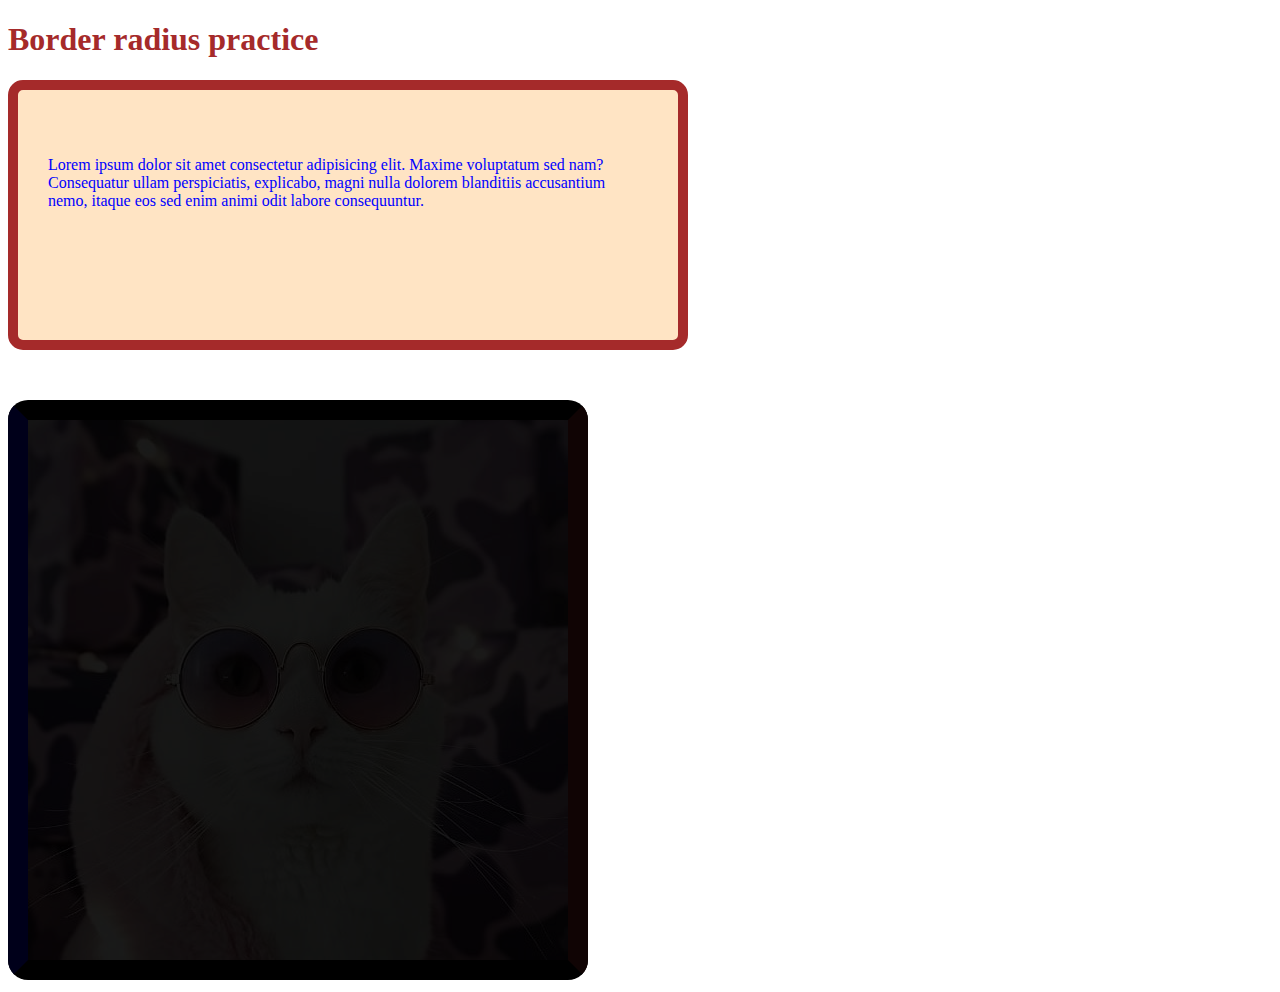
<file: CSS Border, Border Radius, Width, Height/index.html>
<!DOCTYPE html>
<html lang="en">
  <head>
    <meta charset="UTF-8" />
    <meta http-equiv="X-UA-Compatible" content="IE=edge" />
    <meta name="viewport" content="width=device-width, initial-scale=1.0" />
    <title>Border and radius</title>
    <!-- Internal CSS -->
    <style>
      h1 {
        color: brown;
      }
      .box-1 {
        background-color: bisque;
        width: 600px;
        height: 200px;
        padding-top: 50px;
        padding-right: 30px;
        padding-left: 30px;
        border: 10px solid brown;
        border-radius: 15px;
      }

      box-2,
      img {
        margin-top: 50px;
        border: 20px solid black;
        border-right-color: brown;
        border-left-color: blue;
        border-radius: 20px;
        filter: brightness(0.1);
      }
    </style>
  </head>
  <body>
    <h1>Border radius practice</h1>
    <div class="box-1">
      <!-- InLine CSS -->
      <p style="color: blue">
        Lorem ipsum dolor sit amet consectetur adipisicing elit. Maxime
        voluptatum sed nam? Consequatur ullam perspiciatis, explicabo, magni
        nulla dolorem blanditiis accusantium nemo, itaque eos sed enim animi
        odit labore consequuntur.
      </p>
    </div>

    <div class="box-2">
      <img src="images/cat.jpg" alt="cat-pic" />
    </div>
  </body>
</html>
</file>
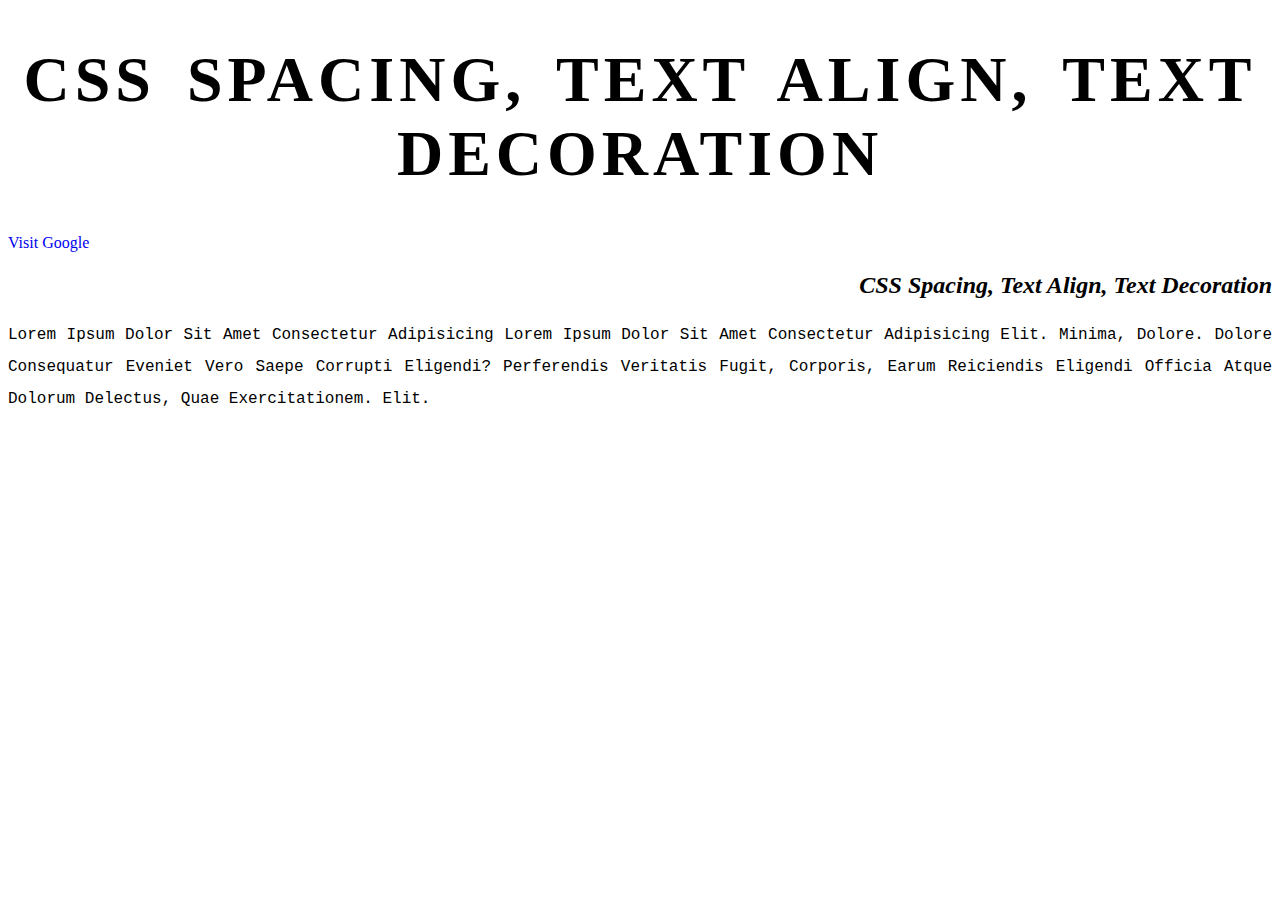
<file: CSS Spacing, Text Align, Text Decoration,Font/index.html>
<!DOCTYPE html>
<html lang="en">
  <head>
    <meta charset="UTF-8" />
    <meta http-equiv="X-UA-Compatible" content="IE=edge" />
    <meta name="viewport" content="width=device-width, initial-scale=1.0" />
    <title>CSS Spacing, Text Align, Text Decoration</title>

    <style>
      h1 {
        font-size: 4em;
        font-weight: 900;
        letter-spacing: 5px;
        word-spacing: 10px;
        text-align: center;
        text-transform: uppercase;
      }

      a {
        text-decoration: none;
      }

      h2 {
        text-align: right;
        font-style: italic;
        
      }

      .change {
       text-transform: capitalize;
        text-align: justify;
        line-height:2;
        font-family: 'Courier New', Courier, monospace;
        /*font: italic lighter ;*/
      }

    </style>
  </head>
  <body>
    <h1>CSS Spacing, Text Align, Text Decoration</h1>
    <a href="https://www.google.com/">Visit Google</a>
    <h2>CSS Spacing, Text Align, Text Decoration</h2>

    <p class="change">
      Lorem ipsum dolor sit amet consectetur adipisicing Lorem ipsum dolor sit
      amet consectetur adipisicing elit. Minima, dolore. Dolore consequatur
      eveniet vero saepe corrupti eligendi? Perferendis veritatis fugit,
      corporis, earum reiciendis eligendi officia atque dolorum delectus, quae
      exercitationem. elit.
    </p>
  </body>
</html>
</file>
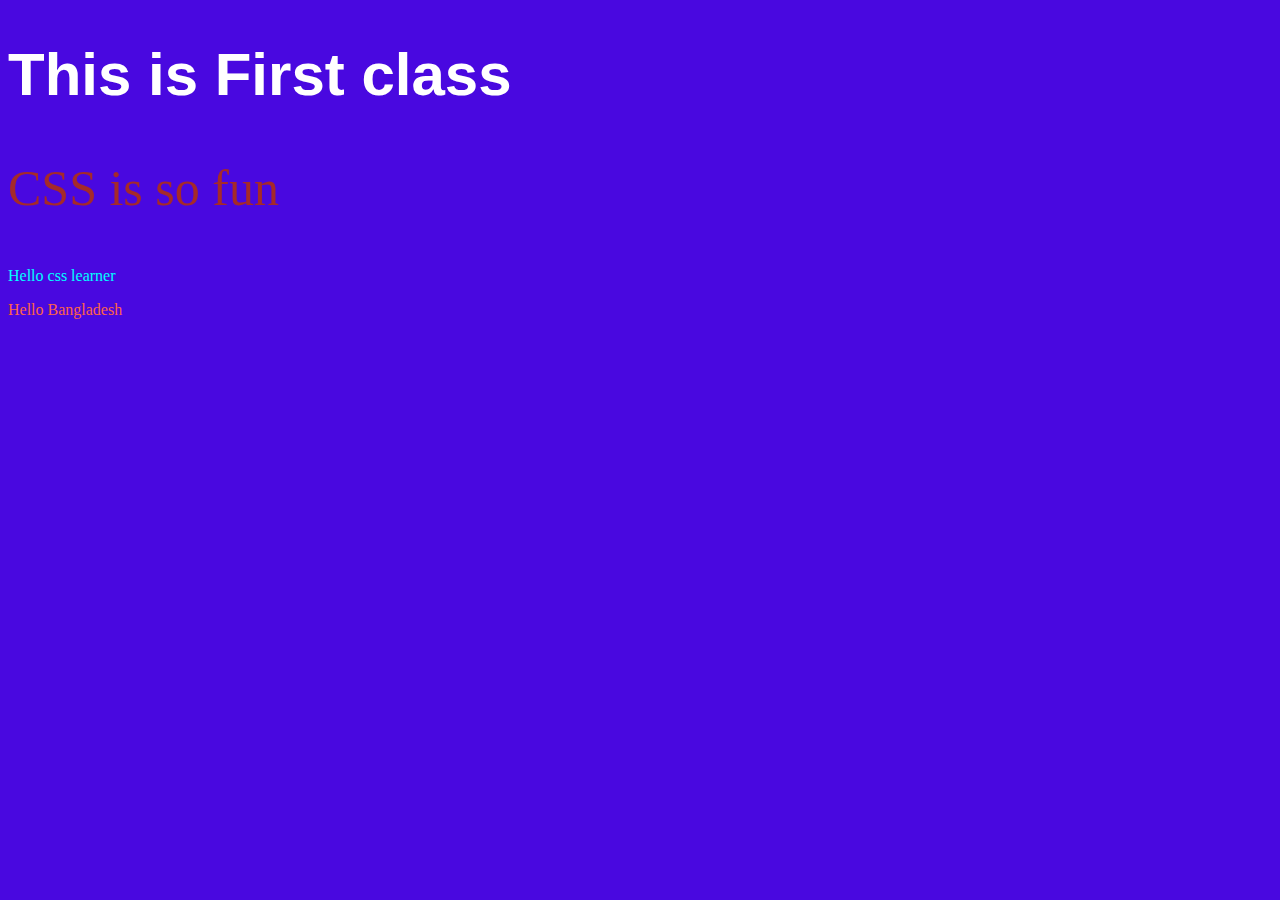
<file: CSS-Color,ID,Class/index.html>
<!DOCTYPE html>
<html lang="en">

<head>
    <meta charset="UTF-8">
    <meta http-equiv="X-UA-Compatible" content="IE=edge">
    <meta name="viewport" content="width=device-width, initial-scale=1.0">
    <title>First CSS</title>


    <style>
        body {
            background: rgb(73, 8, 224);
        }

        #first {
            color: aqua;
        }

        .heading {
            color: white;
            font-size:60px;
            font-family: Verdana, Geneva, Tahoma, sans-serif;
    
        }

        p {

            color: rgb(219, 15, 15);
        }
    </style>


</head>

<body>

    <h1 class="heading">This is First class </h1>

    <p style="color: brown; font-size: 50px;">CSS is so fun</p>

    <p id="first">Hello css learner</p>

    <p style="color:tomato;">Hello Bangladesh</p>

</body>

</html>
</file>
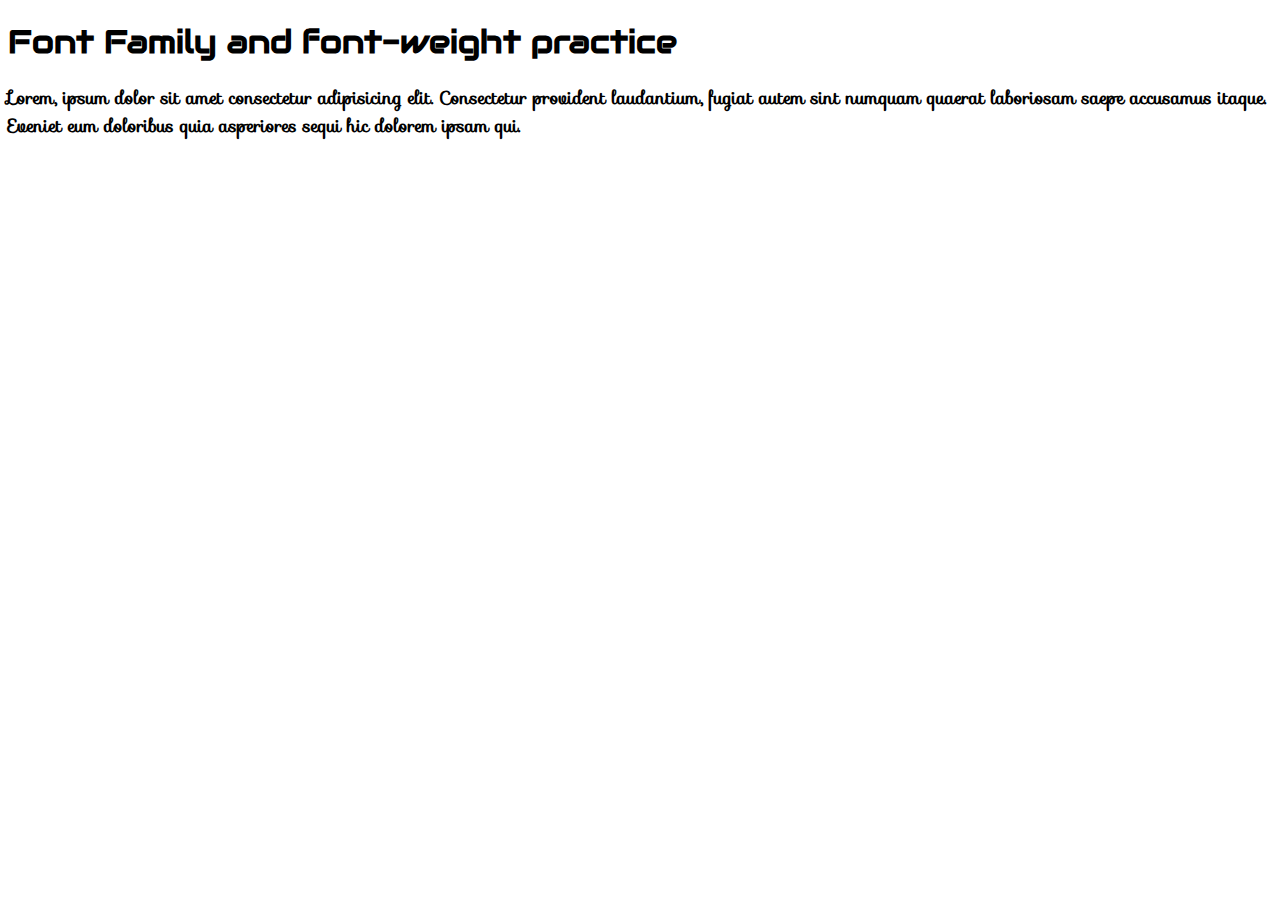
<file: fontFamily_Weight/index.html>
<!DOCTYPE html>
<html lang="en">

<head>
    <meta charset="UTF-8">
    <meta http-equiv="X-UA-Compatible" content="IE=edge">
    <meta name="viewport" content="width=device-width, initial-scale=1.0">
<!-- Heading font -->
    <link rel="stylesheet" href="https://fonts.googleapis.com/css?family=Audiowide">
<!-- Body font -->
    <link rel="stylesheet" href="https://fonts.googleapis.com/css?family=Sofia">

    <title>Font family</title>

    <style>
        h1 {
            /* At first font family name copy and past here=>if google font API used */

            font-family: 'Audiowide', Courier, monospace;
        }
        p.first{
            font-family:Sofia, Arial, Helvetica, sans-serif;
            font-size: large;
            font-weight: 700;

        }
    </style>
</head>

<body>
    <h1>Font Family and font-weight practice</h1>
    <p class="first">Lorem, ipsum dolor sit amet consectetur adipisicing elit. Consectetur provident laudantium, fugiat autem sint
        numquam quaerat laboriosam saepe accusamus itaque. Eveniet eum doloribus quia asperiores sequi hic dolorem ipsam
        qui.</p>
</body>

</html>
</file>
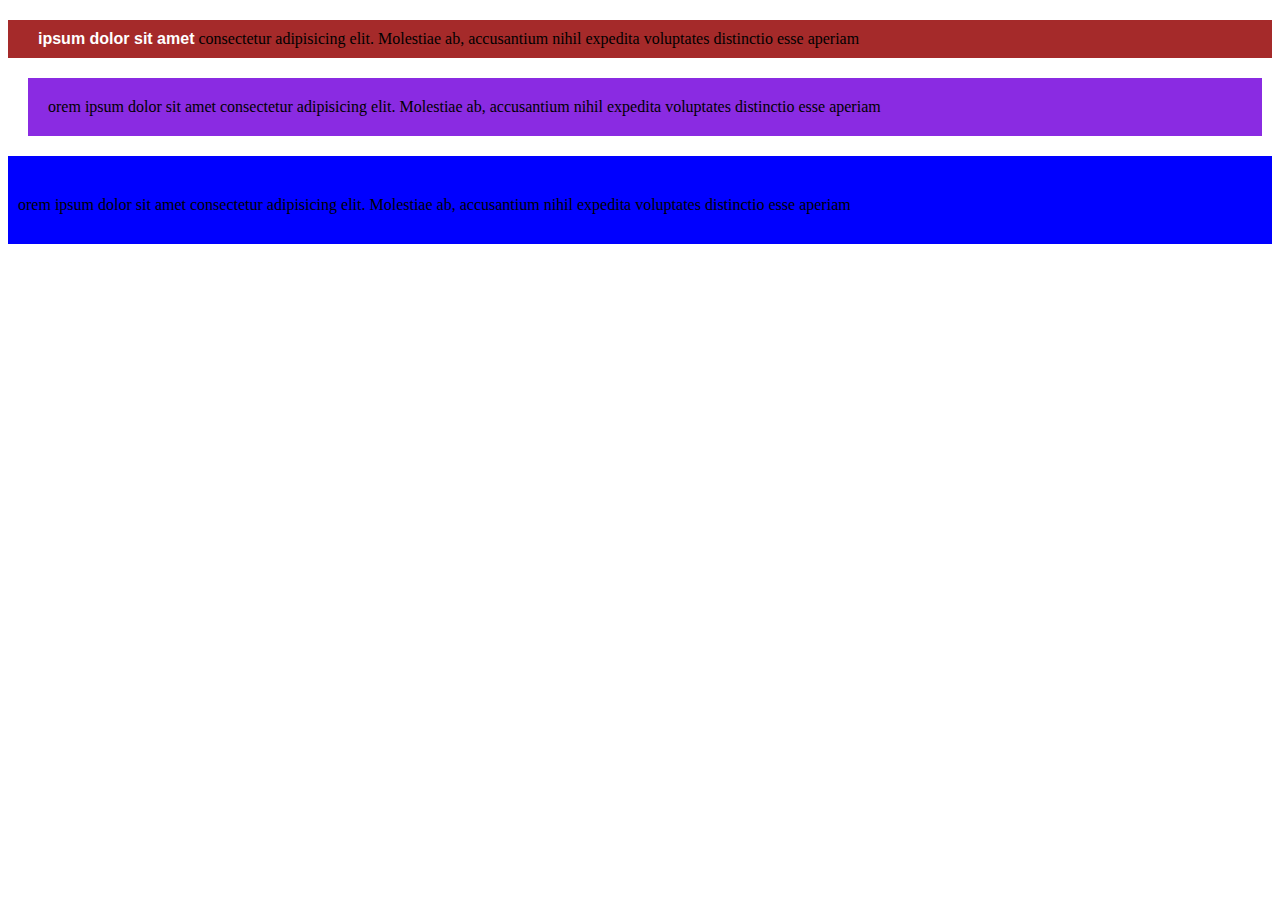
<file: Margin_Padding/index.html>
<!DOCTYPE html>
<html lang="en">

<head>
    <meta charset="UTF-8">
    <meta http-equiv="X-UA-Compatible" content="IE=edge">
    <meta name="viewport" content="width=device-width, initial-scale=1.0">
    <title>Margin - Padding</title>
    <style>
        .box1 {
            background-color: brown;
            margin-top: 20px;
            margin-bottom: 20px;
            padding: 10px 30px;

        }

        .box2 {
            background-color: blueviolet;
            margin: 20px 10px 20px 20px;
            padding: 20px;


        }

        .box3 {

            background-color: blue;
            margin-bottom: 20px;
            padding: 40px 20px 30px 10px;
        
        }

        span{
            color: white;
            font-weight: 700; 
            font-family: 'Gill Sans', 'Gill Sans MT', Calibri, 'Trebuchet MS', sans-serif;
           

        }
    </style>

</head>

<body>
    <div class="box1"> <span>ipsum dolor sit amet</span>  consectetur adipisicing elit. Molestiae ab, accusantium nihil expedita
        voluptates distinctio esse aperiam </div>

    <div class="box2">orem ipsum dolor sit amet consectetur adipisicing elit. Molestiae ab, accusantium nihil expedita
        voluptates distinctio esse aperiam</div>

    <div class="box3">orem ipsum dolor sit amet consectetur adipisicing elit. Molestiae ab, accusantium nihil expedita
        voluptates distinctio esse aperiam</div>

</body>

</html>
</file>
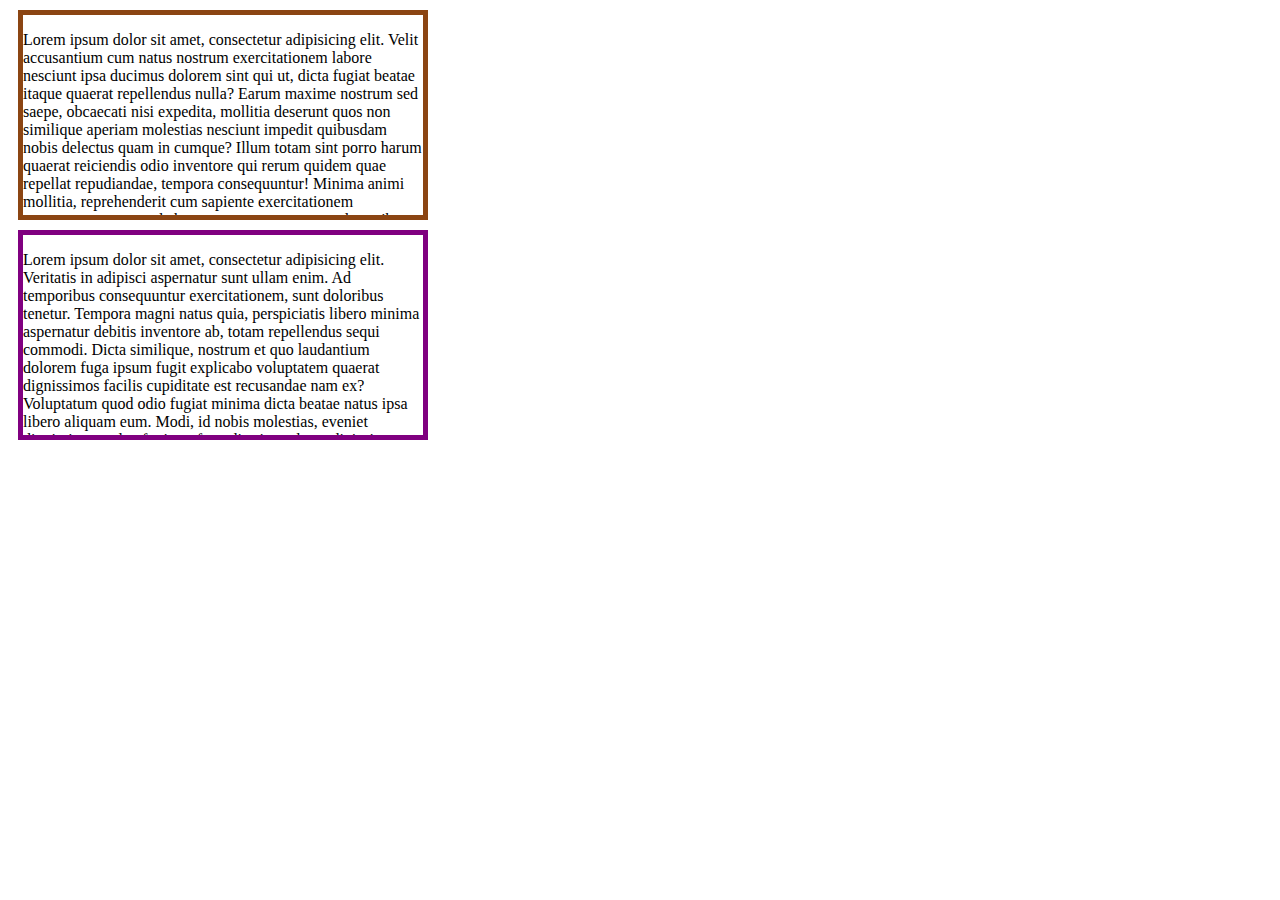
<file: overflow/index.html>
<!DOCTYPE html>
<html lang="en">
<head>
    <meta charset="UTF-8">
    <meta name="viewport" content="width=device-width, initial-scale=1.0">
    <link rel="stylesheet" href="style.css">
    <title>Document</title>
    
</head>
<body>
   <div class="box1"><p>Lorem ipsum dolor sit amet, consectetur adipisicing elit. Velit accusantium cum natus nostrum exercitationem labore nesciunt ipsa ducimus dolorem sint qui ut, dicta fugiat beatae itaque quaerat repellendus nulla? Earum maxime nostrum sed saepe, obcaecati nisi expedita, mollitia deserunt quos non similique aperiam molestias nesciunt impedit quibusdam nobis delectus quam in cumque? Illum totam sint porro harum quaerat reiciendis odio inventore qui rerum quidem quae repellat repudiandae, tempora consequuntur! Minima animi mollitia, reprehenderit cum sapiente exercitationem consectetur assumenda harum numquam natus, voluptatibus dolorum saepe totam debitis voluptate id nam explicabo ad odit fugit. Dolor facere minima fugiat explicabo voluptate inventore.</p></div> 

   <div class="box2"><p>Lorem ipsum dolor sit amet, consectetur adipisicing elit. Veritatis in adipisci aspernatur sunt ullam enim. Ad temporibus consequuntur exercitationem, sunt doloribus tenetur. Tempora magni natus quia, perspiciatis libero minima aspernatur debitis inventore ab, totam repellendus sequi commodi. Dicta similique, nostrum et quo laudantium dolorem fuga ipsum fugit explicabo voluptatem quaerat dignissimos facilis cupiditate est recusandae nam ex? Voluptatum quod odio fugiat minima dicta beatae natus ipsa libero aliquam eum. Modi, id nobis molestias, eveniet dignissimos culpa fugit perferendis eius soluta adipisci inventore voluptatum aliquam ab corrupti explicabo fuga autem ratione quasi libero voluptatibus? Veritatis neque nesciunt eos nihil molestiae quisquam.</p></div>
</body>
</html>
</file>
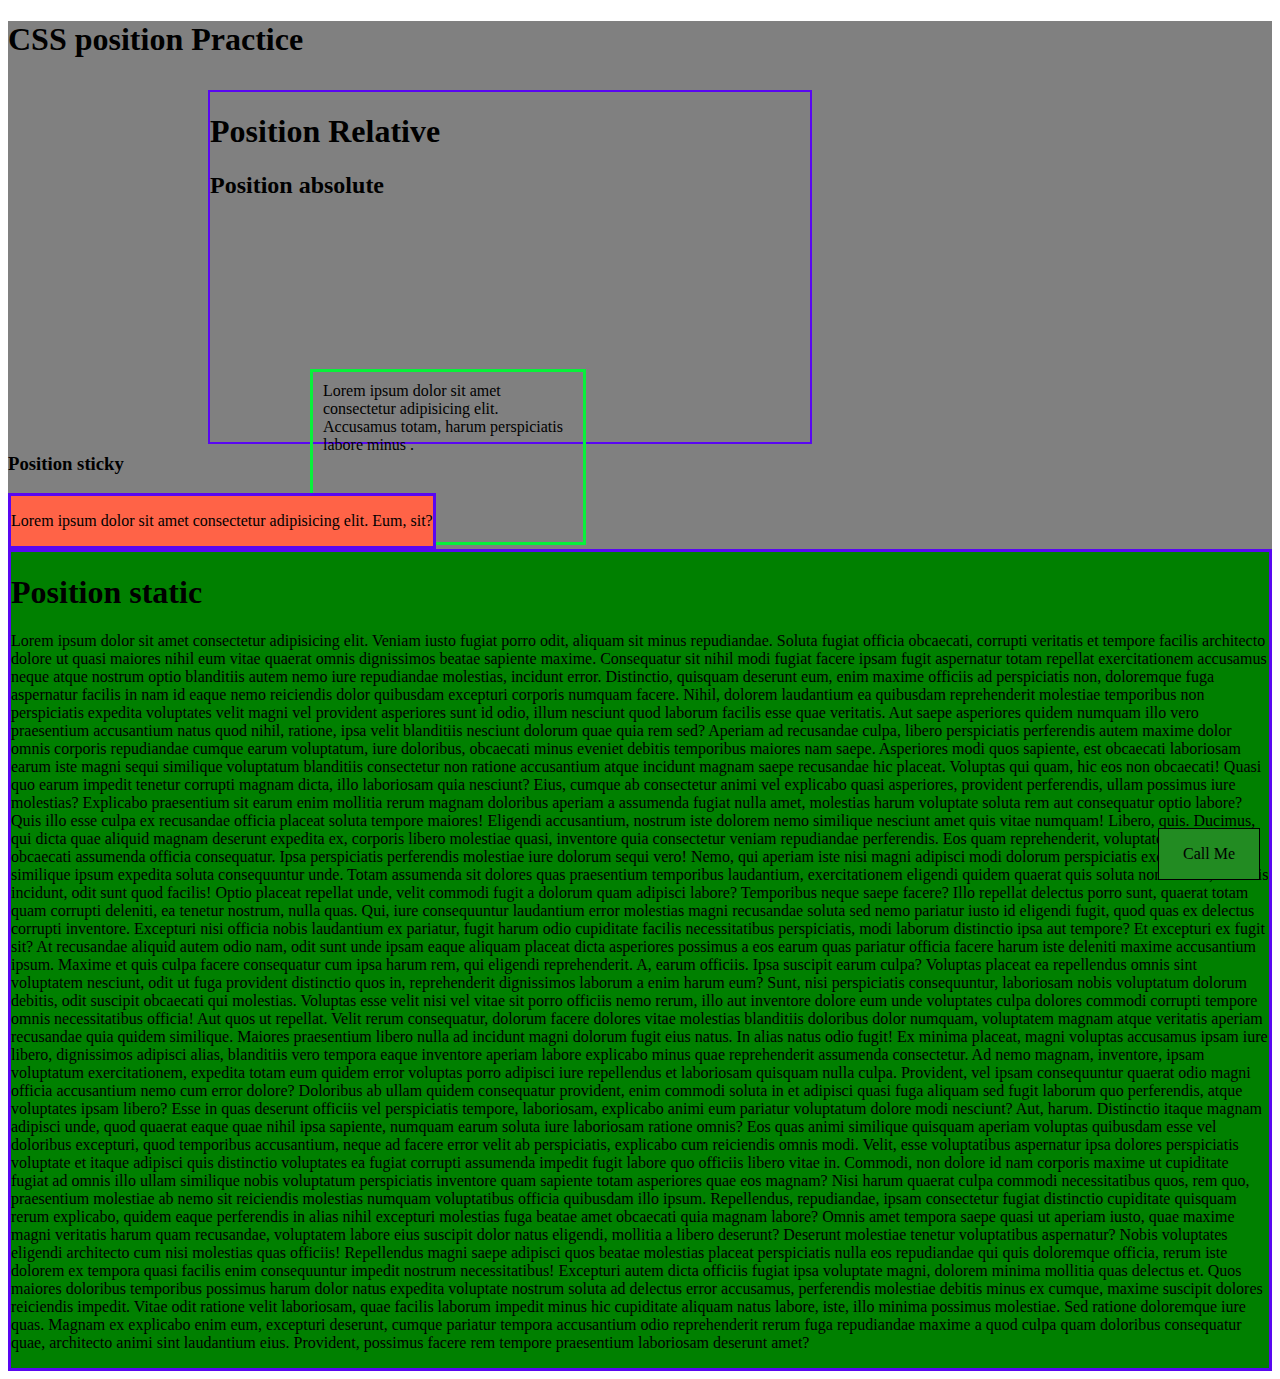
<file: Position/index.html>
<!DOCTYPE html>
<html lang="en">
  <head>
    <meta charset="UTF-8" />
    <meta http-equiv="X-UA-Compatible" content="IE=edge" />
    <meta name="viewport" content="width=device-width, initial-scale=1.0" />
    <title>Position</title>

    <style>
    
      .container {
        position: relative;
        background-color: grey;
      }
      .pixed {
        position: fixed;
        border: 1px solid black;
        bottom: 20px;
        right: 20px;
        width: 100px;
        height: 50px;
        text-align: center;
        background-color: forestgreen;
      }


      .relative {
        top: 10px;
        left: 200px;
        position: relative;
        border: 2px solid #5907f1;
        width: 600px;
        height: 350px;
      }

      .absolute > p {
        position: absolute;
        border: 3px solid #07f13a;
        padding: 10px;
        height: 150px;
        width: 250px;
        margin-top: 150px;
        margin-left: 100px;
      }

      .sticky {
        position: sticky;
        border: #5907f1 solid 3px;
        background: tomato;
        top: 0;
        bottom: 0;
        width: fit-content;
        height: auto;
      }

      .static {
        position: static;
        border: #5907f1 solid 3px;
        background: green;
      }
    </style>
  </head>

  <body>
    <div class="container">
      <h1>CSS position Practice</h1>
      <div class="pixed">
        <p>Call Me</p>
      </div>


      <div class="relative">
        <h1>Position Relative</h1>

        <div class="absolute">
          <h2>Position absolute</h2>
          <p>
            Lorem ipsum dolor sit amet consectetur adipisicing elit. Accusamus
            totam, harum perspiciatis labore minus .
          </p>
        </div>
      </div>
      <h3>Position sticky</h3>
      <div class="sticky">
        <p>
          Lorem ipsum dolor sit amet consectetur adipisicing elit. Eum, sit?
        </p>
      </div>
      <div class="static">
        <h1>Position static</h1>
        <p>
          Lorem ipsum dolor sit amet consectetur adipisicing elit. Veniam iusto
          fugiat porro odit, aliquam sit minus repudiandae. Soluta fugiat
          officia obcaecati, corrupti veritatis et tempore facilis architecto
          dolore ut quasi maiores nihil eum vitae quaerat omnis dignissimos
          beatae sapiente maxime. Consequatur sit nihil modi fugiat facere ipsam
          fugit aspernatur totam repellat exercitationem accusamus neque atque
          nostrum optio blanditiis autem nemo iure repudiandae molestias,
          incidunt error. Distinctio, quisquam deserunt eum, enim maxime
          officiis ad perspiciatis non, doloremque fuga aspernatur facilis in
          nam id eaque nemo reiciendis dolor quibusdam excepturi corporis
          numquam facere. Nihil, dolorem laudantium ea quibusdam reprehenderit
          molestiae temporibus non perspiciatis expedita voluptates velit magni
          vel provident asperiores sunt id odio, illum nesciunt quod laborum
          facilis esse quae veritatis. Aut saepe asperiores quidem numquam illo
          vero praesentium accusantium natus quod nihil, ratione, ipsa velit
          blanditiis nesciunt dolorum quae quia rem sed? Aperiam ad recusandae
          culpa, libero perspiciatis perferendis autem maxime dolor omnis
          corporis repudiandae cumque earum voluptatum, iure doloribus,
          obcaecati minus eveniet debitis temporibus maiores nam saepe.
          Asperiores modi quos sapiente, est obcaecati laboriosam earum iste
          magni sequi similique voluptatum blanditiis consectetur non ratione
          accusantium atque incidunt magnam saepe recusandae hic placeat.
          Voluptas qui quam, hic eos non obcaecati! Quasi quo earum impedit
          tenetur corrupti magnam dicta, illo laboriosam quia nesciunt? Eius,
          cumque ab consectetur animi vel explicabo quasi asperiores, provident
          perferendis, ullam possimus iure molestias? Explicabo praesentium sit
          earum enim mollitia rerum magnam doloribus aperiam a assumenda fugiat
          nulla amet, molestias harum voluptate soluta rem aut consequatur optio
          labore? Quis illo esse culpa ex recusandae officia placeat soluta
          tempore maiores! Eligendi accusantium, nostrum iste dolorem nemo
          similique nesciunt amet quis vitae numquam! Libero, quis. Ducimus, qui
          dicta quae aliquid magnam deserunt expedita ex, corporis libero
          molestiae quasi, inventore quia consectetur veniam repudiandae
          perferendis. Eos quam reprehenderit, voluptatem ipsam obcaecati
          assumenda officia consequatur. Ipsa perspiciatis perferendis molestiae
          iure dolorum sequi vero! Nemo, qui aperiam iste nisi magni adipisci
          modi dolorum perspiciatis exercitationem similique ipsum expedita
          soluta consequuntur unde. Totam assumenda sit dolores quas praesentium
          temporibus laudantium, exercitationem eligendi quidem quaerat quis
          soluta non debitis, veritatis incidunt, odit sunt quod facilis! Optio
          placeat repellat unde, velit commodi fugit a dolorum quam adipisci
          labore? Temporibus neque saepe facere? Illo repellat delectus porro
          sunt, quaerat totam quam corrupti deleniti, ea tenetur nostrum, nulla
          quas. Qui, iure consequuntur laudantium error molestias magni
          recusandae soluta sed nemo pariatur iusto id eligendi fugit, quod quas
          ex delectus corrupti inventore. Excepturi nisi officia nobis
          laudantium ex pariatur, fugit harum odio cupiditate facilis
          necessitatibus perspiciatis, modi laborum distinctio ipsa aut tempore?
          Et excepturi ex fugit sit? At recusandae aliquid autem odio nam, odit
          sunt unde ipsam eaque aliquam placeat dicta asperiores possimus a eos
          earum quas pariatur officia facere harum iste deleniti maxime
          accusantium ipsum. Maxime et quis culpa facere consequatur cum ipsa
          harum rem, qui eligendi reprehenderit. A, earum officiis. Ipsa
          suscipit earum culpa? Voluptas placeat ea repellendus omnis sint
          voluptatem nesciunt, odit ut fuga provident distinctio quos in,
          reprehenderit dignissimos laborum a enim harum eum? Sunt, nisi
          perspiciatis consequuntur, laboriosam nobis voluptatum dolorum
          debitis, odit suscipit obcaecati qui molestias. Voluptas esse velit
          nisi vel vitae sit porro officiis nemo rerum, illo aut inventore
          dolore eum unde voluptates culpa dolores commodi corrupti tempore
          omnis necessitatibus officia! Aut quos ut repellat. Velit rerum
          consequatur, dolorum facere dolores vitae molestias blanditiis
          doloribus dolor numquam, voluptatem magnam atque veritatis aperiam
          recusandae quia quidem similique. Maiores praesentium libero nulla ad
          incidunt magni dolorum fugit eius natus. In alias natus odio fugit! Ex
          minima placeat, magni voluptas accusamus ipsam iure libero,
          dignissimos adipisci alias, blanditiis vero tempora eaque inventore
          aperiam labore explicabo minus quae reprehenderit assumenda
          consectetur. Ad nemo magnam, inventore, ipsam voluptatum
          exercitationem, expedita totam eum quidem error voluptas porro
          adipisci iure repellendus et laboriosam quisquam nulla culpa.
          Provident, vel ipsam consequuntur quaerat odio magni officia
          accusantium nemo cum error dolore? Doloribus ab ullam quidem
          consequatur provident, enim commodi soluta in et adipisci quasi fuga
          aliquam sed fugit laborum quo perferendis, atque voluptates ipsam
          libero? Esse in quas deserunt officiis vel perspiciatis tempore,
          laboriosam, explicabo animi eum pariatur voluptatum dolore modi
          nesciunt? Aut, harum. Distinctio itaque magnam adipisci unde, quod
          quaerat eaque quae nihil ipsa sapiente, numquam earum soluta iure
          laboriosam ratione omnis? Eos quas animi similique quisquam aperiam
          voluptas quibusdam esse vel doloribus excepturi, quod temporibus
          accusantium, neque ad facere error velit ab perspiciatis, explicabo
          cum reiciendis omnis modi. Velit, esse voluptatibus aspernatur ipsa
          dolores perspiciatis voluptate et itaque adipisci quis distinctio
          voluptates ea fugiat corrupti assumenda impedit fugit labore quo
          officiis libero vitae in. Commodi, non dolore id nam corporis maxime
          ut cupiditate fugiat ad omnis illo ullam similique nobis voluptatum
          perspiciatis inventore quam sapiente totam asperiores quae eos magnam?
          Nisi harum quaerat culpa commodi necessitatibus quos, rem quo,
          praesentium molestiae ab nemo sit reiciendis molestias numquam
          voluptatibus officia quibusdam illo ipsum. Repellendus, repudiandae,
          ipsam consectetur fugiat distinctio cupiditate quisquam rerum
          explicabo, quidem eaque perferendis in alias nihil excepturi molestias
          fuga beatae amet obcaecati quia magnam labore? Omnis amet tempora
          saepe quasi ut aperiam iusto, quae maxime magni veritatis harum quam
          recusandae, voluptatem labore eius suscipit dolor natus eligendi,
          mollitia a libero deserunt? Deserunt molestiae tenetur voluptatibus
          aspernatur? Nobis voluptates eligendi architecto cum nisi molestias
          quas officiis! Repellendus magni saepe adipisci quos beatae molestias
          placeat perspiciatis nulla eos repudiandae qui quis doloremque
          officia, rerum iste dolorem ex tempora quasi facilis enim consequuntur
          impedit nostrum necessitatibus! Excepturi autem dicta officiis fugiat
          ipsa voluptate magni, dolorem minima mollitia quas delectus et. Quos
          maiores doloribus temporibus possimus harum dolor natus expedita
          voluptate nostrum soluta ad delectus error accusamus, perferendis
          molestiae debitis minus ex cumque, maxime suscipit dolores reiciendis
          impedit. Vitae odit ratione velit laboriosam, quae facilis laborum
          impedit minus hic cupiditate aliquam natus labore, iste, illo minima
          possimus molestiae. Sed ratione doloremque iure quas. Magnam ex
          explicabo enim eum, excepturi deserunt, cumque pariatur tempora
          accusantium odio reprehenderit rerum fuga repudiandae maxime a quod
          culpa quam doloribus consequatur quae, architecto animi sint
          laudantium eius. Provident, possimus facere rem tempore praesentium
          laboriosam deserunt amet?
        </p>
      </div>
    </div>
  </body>
</html>
</file>
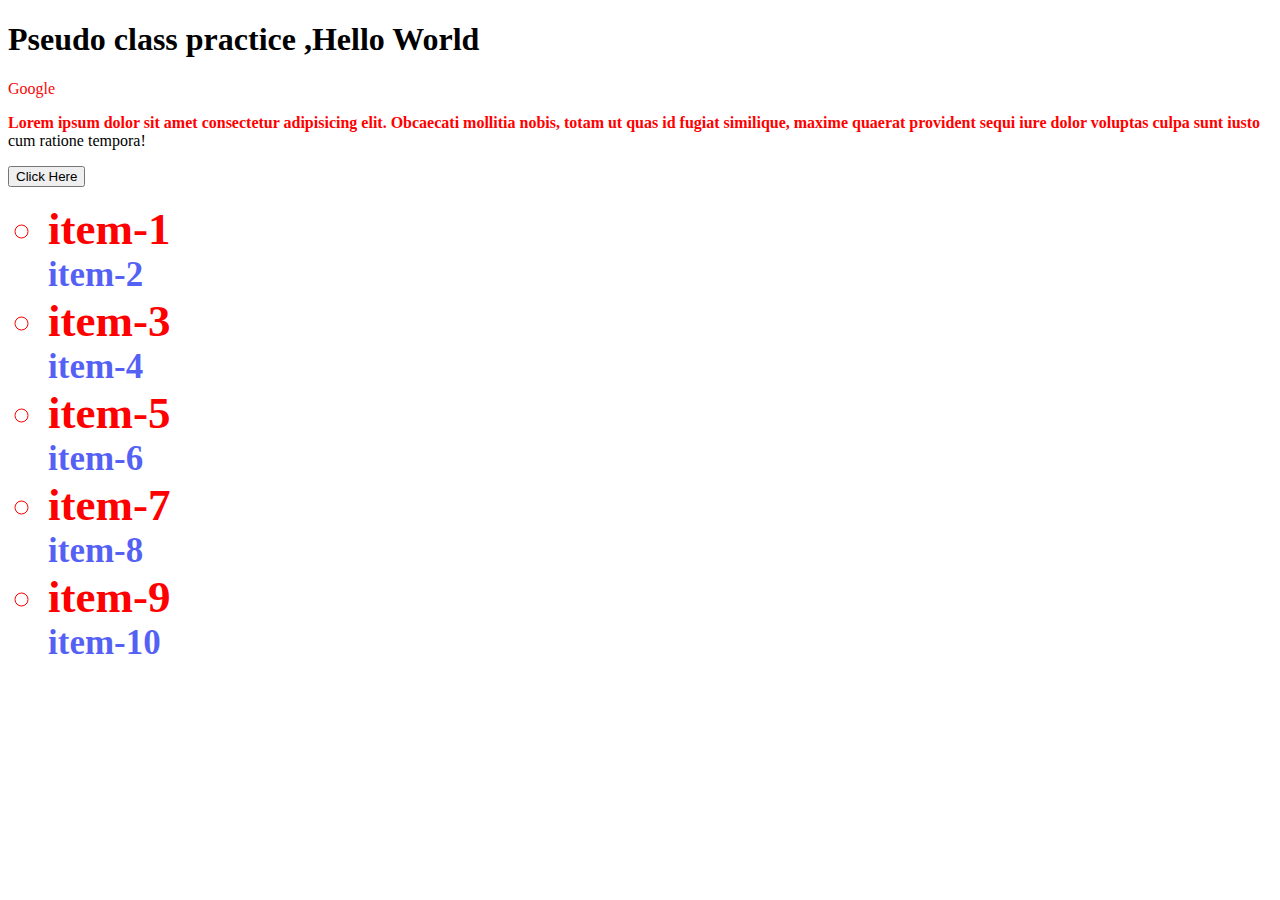
<file: Pseudoclass/index.html>
<!DOCTYPE html>
<html lang="en">

<head>
    <meta charset="UTF-8">
    <meta http-equiv="X-UA-Compatible" content="IE=edge">
    <meta name="viewport" content="width=device-width, initial-scale=1.0">
    <title> Pseudo class</title>
    <style>
        /* selector:pseudo-class {
  property: value;
} */

        a {
            text-decoration: none;
        }

        /* unvisited link */
        a:link {
            color: #f50808;
        }

        /* visited link */
        a:visited {
            color: blue;
        }

        /* mouse over link */
        a:hover {
            color: #e6dedec0;
        }

        /* selected link */
        a:active {

            color: aqua;
        }

        p::first-line {
            color: #ff0000;
            font-weight: 700;

        }

        .title:after {
            content: " ,Hello World";
        }

        button:hover {

            background-color: aqua;
            border-radius: 50px;
            padding: 10px;
            width: 150px;
            height: 50px;
            border: none;
            color: #ffffff;
            font-weight: 700;
            font-size: large;
            cursor: pointer;
        }

        ul>li{

            list-style: none;
           
        }

        li:nth-child(2n){

            color: #0818f1b0;
            font-size: 35px;
            font-weight: 900;
        
        }

        li:nth-child(2n+1){

            color: #ff0000;
            font-weight: bolder;
            font-size:45px;
            list-style-position: outside;
            list-style: circle;
        }
    </style>
</head>

<body>
    <h1 class="title"> Pseudo class practice</h1>

    <a href="http://google.com">Google</a>
    <p>Lorem ipsum dolor sit amet consectetur adipisicing elit. Obcaecati mollitia nobis, totam ut quas id fugiat
        similique, maxime quaerat provident sequi iure dolor voluptas culpa sunt iusto cum ratione tempora!</p>

    <button>Click Here</button>
    <!-- sort cut =>ul>li{item-10}*10 -->

    <ul>
        <li>item-1</li>
        <li>item-2</li>
        <li>item-3</li>
        <li>item-4</li>
        <li>item-5</li>
        <li>item-6</li>
        <li>item-7</li>
        <li>item-8</li>
        <li>item-9</li>
        <li>item-10</li>
    </ul>

</body>

</html>
</file>
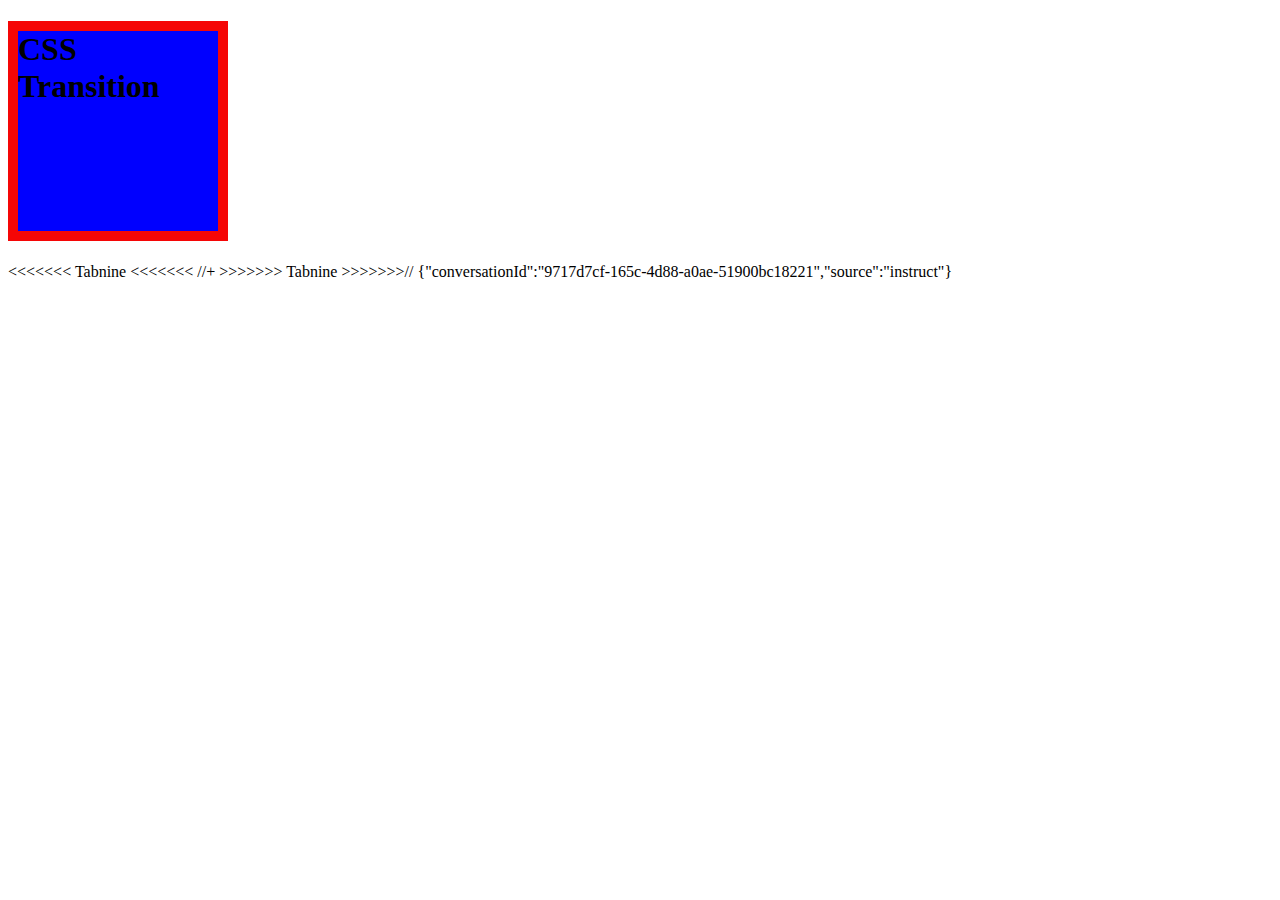
<file: Transition/index.html>
<!DOCTYPE html>
<html lang="en">
<head>
    <meta charset="UTF-8">
    <meta http-equiv="X-UA-Compatible" content="IE=edge">
    <meta name="viewport" content="width=device-width, initial-scale=1.0">
    <title>CSS Transition</title>

<style>
.box>h1 { 

    width: 200px;
    height: 200px;
    border: 10px solid #f50606;
    background-color: blue;
    transition: 1s ease 2s;


}

.box h1:hover {
    background-color: aqua;
}


</style>


</head>
<body>
    <div class="box">
<h1>CSS Transition</h1>

    </div>
</body>
</html>
<<<<<<< Tabnine <<<<<<<
</html>//+
>>>>>>> Tabnine >>>>>>>// {"conversationId":"9717d7cf-165c-4d88-a0ae-51900bc18221","source":"instruct"}
</file>
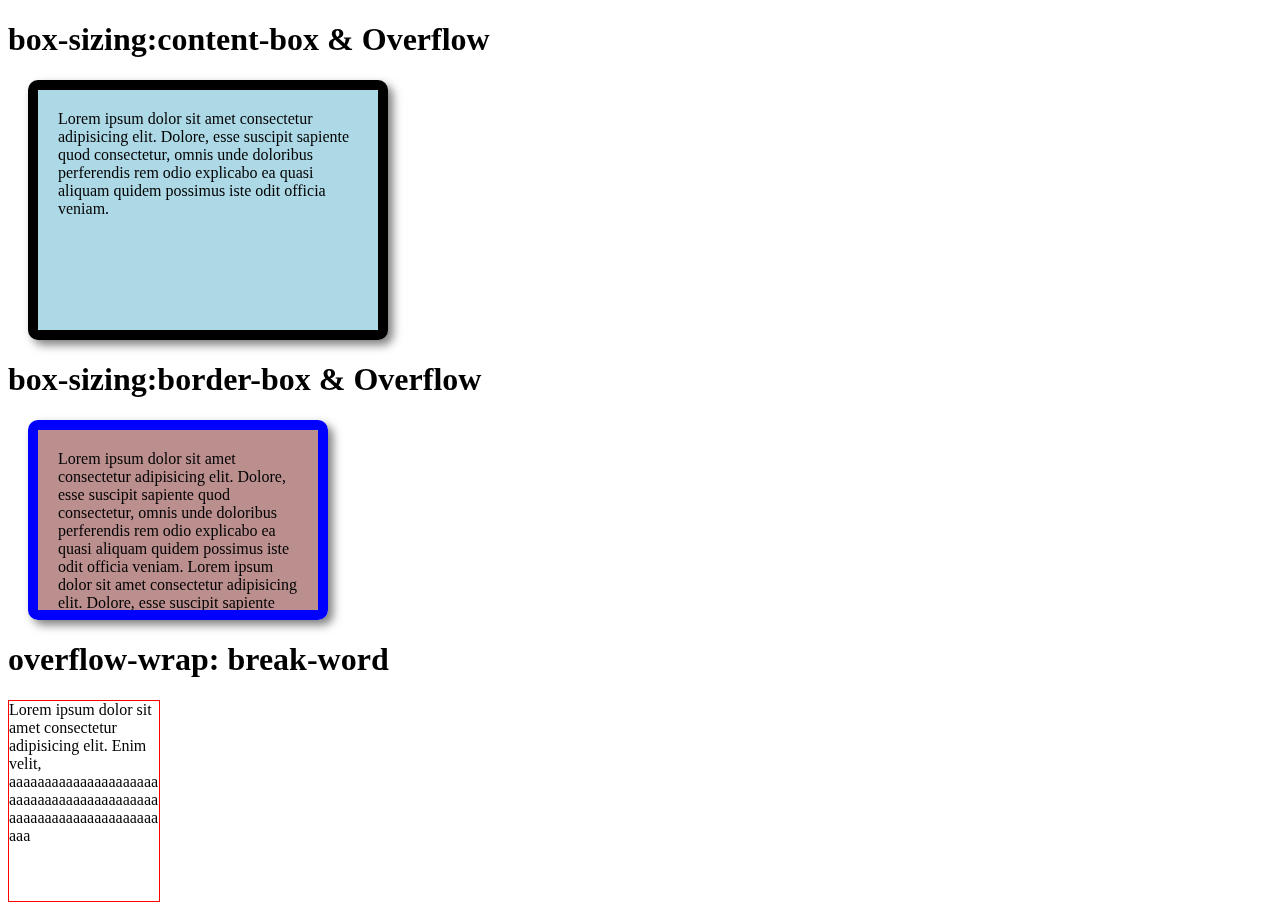
<file: Box-Model/box_model.html>
<!DOCTYPE html>
<html lang="en">
  <head>
    <meta charset="UTF-8" />
    <meta name="viewport" content="width=device-width, initial-scale=1.0" />
    <title>Box-Model</title>
    <style>
      .content-box {
        width: 300px;
        height: 200px;
        box-sizing: content-box;
        background-color: lightblue;
        padding: 20px;
        border: 10px solid black;
        border-radius: 10px;
        box-shadow: 5px 5px 10px rgba(0, 0, 0, 0.5);
        margin: 20px;
        display: flex;
        overflow: auto;
        
      }

      .border-box {
        width: 300px;
        height: 200px;
        box-sizing: border-box;
        background-color: rosybrown;
        padding: 20px;
        border: 10px solid blue;
        border-radius: 10px;
        box-shadow: 5px 5px 10px rgba(0, 0, 0, 0.5);
        margin: 20px;
        /*overflow: hidden;*/
        /*overflow: visible;*/
        /*overflow: scroll;*/
        overflow: auto;
        overflow-wrap: break-word;
      }

      .overflow-wrap{
        height: 200px;
        width: 150px;
        border: 1px solid red;
        overflow-wrap: break-word;
      }
    </style>
  </head>
  <h1>box-sizing:content-box & Overflow</h1>
  <p class="content-box">
    Lorem ipsum dolor sit amet consectetur adipisicing elit. Dolore, esse
    suscipit sapiente quod consectetur, omnis unde doloribus perferendis rem
    odio explicabo ea quasi aliquam quidem possimus iste odit officia veniam.
    
  </p>

  <h1>box-sizing:border-box & Overflow</h1>
  <p class="border-box">
    Lorem ipsum dolor sit amet consectetur adipisicing elit. Dolore, esse
    suscipit sapiente quod consectetur, omnis unde doloribus perferendis rem
    odio explicabo ea quasi aliquam quidem possimus iste odit officia veniam.
    Lorem ipsum dolor sit amet consectetur adipisicing elit. Dolore, esse
    suscipit sapiente quod consectetur, omnis unde doloribus perferendis rem
    odio explicabo ea quasi aliquam quidem possimus iste odit officia veniam.
    Lorem ipsum dolor sit amet consectetur adipisicing elit. Dolore, esse
    suscipit sapiente quod consectetur, omnis unde doloribus perferendis rem
    odio explicabo ea quasi aliquam quidem possimus iste odit officia veniam.
  </p>
  <h1>overflow-wrap: break-word</h1>
  <p class="overflow-wrap">Lorem ipsum dolor sit amet consectetur adipisicing elit. Enim velit, aaaaaaaaaaaaaaaaaaaaaaaaaaaaaaaaaaaaaaaaaaaaaaaaaaaaaaaaaaaaaaaaaa</p>
  <body></body>
</html>
</file>
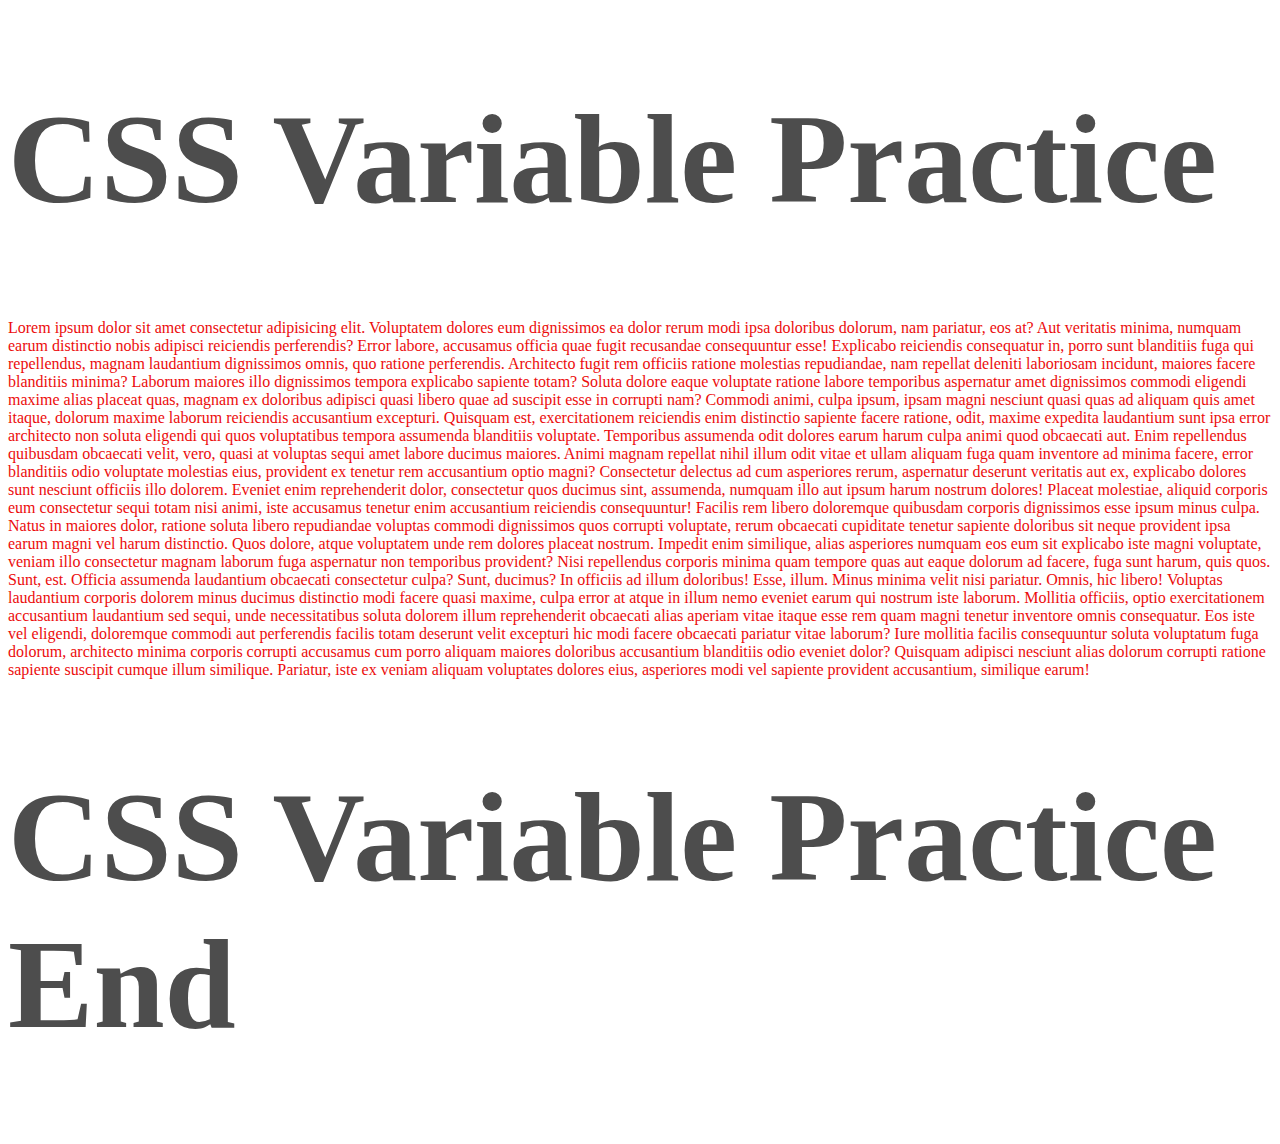
<file: CSS-Variable/css_variable.html>
<!DOCTYPE html>
<html lang="en">
  <head>
    <meta charset="UTF-8" />
    <meta name="viewport" content="width=device-width, initial-scale=1.0" />
    <title>Css Variable</title>
    <style>
      :root {
        --main-color: #ec0c0c;
        --h1-font-size:8em;
        --h1-color: #4d4d4d
      }

      h1 {
        color: var(--h1-color);
        font-size: var(--h1-font-size);
      }
      p {
        color: var(--main-color);
      }
    </style>
  </head>
  <body>
    <h1>CSS Variable Practice</h1>
    <p>
      Lorem ipsum dolor sit amet consectetur adipisicing elit. Voluptatem
      dolores eum dignissimos ea dolor rerum modi ipsa doloribus dolorum, nam
      pariatur, eos at? Aut veritatis minima, numquam earum distinctio nobis
      adipisci reiciendis perferendis? Error labore, accusamus officia quae
      fugit recusandae consequuntur esse! Explicabo reiciendis consequatur in,
      porro sunt blanditiis fuga qui repellendus, magnam laudantium dignissimos
      omnis, quo ratione perferendis. Architecto fugit rem officiis ratione
      molestias repudiandae, nam repellat deleniti laboriosam incidunt, maiores
      facere blanditiis minima? Laborum maiores illo dignissimos tempora
      explicabo sapiente totam? Soluta dolore eaque voluptate ratione labore
      temporibus aspernatur amet dignissimos commodi eligendi maxime alias
      placeat quas, magnam ex doloribus adipisci quasi libero quae ad suscipit
      esse in corrupti nam? Commodi animi, culpa ipsum, ipsam magni nesciunt
      quasi quas ad aliquam quis amet itaque, dolorum maxime laborum reiciendis
      accusantium excepturi. Quisquam est, exercitationem reiciendis enim
      distinctio sapiente facere ratione, odit, maxime expedita laudantium sunt
      ipsa error architecto non soluta eligendi qui quos voluptatibus tempora
      assumenda blanditiis voluptate. Temporibus assumenda odit dolores earum
      harum culpa animi quod obcaecati aut. Enim repellendus quibusdam obcaecati
      velit, vero, quasi at voluptas sequi amet labore ducimus maiores. Animi
      magnam repellat nihil illum odit vitae et ullam aliquam fuga quam
      inventore ad minima facere, error blanditiis odio voluptate molestias
      eius, provident ex tenetur rem accusantium optio magni? Consectetur
      delectus ad cum asperiores rerum, aspernatur deserunt veritatis aut ex,
      explicabo dolores sunt nesciunt officiis illo dolorem. Eveniet enim
      reprehenderit dolor, consectetur quos ducimus sint, assumenda, numquam
      illo aut ipsum harum nostrum dolores! Placeat molestiae, aliquid corporis
      eum consectetur sequi totam nisi animi, iste accusamus tenetur enim
      accusantium reiciendis consequuntur! Facilis rem libero doloremque
      quibusdam corporis dignissimos esse ipsum minus culpa. Natus in maiores
      dolor, ratione soluta libero repudiandae voluptas commodi dignissimos quos
      corrupti voluptate, rerum obcaecati cupiditate tenetur sapiente doloribus
      sit neque provident ipsa earum magni vel harum distinctio. Quos dolore,
      atque voluptatem unde rem dolores placeat nostrum. Impedit enim similique,
      alias asperiores numquam eos eum sit explicabo iste magni voluptate,
      veniam illo consectetur magnam laborum fuga aspernatur non temporibus
      provident? Nisi repellendus corporis minima quam tempore quas aut eaque
      dolorum ad facere, fuga sunt harum, quis quos. Sunt, est. Officia
      assumenda laudantium obcaecati consectetur culpa? Sunt, ducimus? In
      officiis ad illum doloribus! Esse, illum. Minus minima velit nisi
      pariatur. Omnis, hic libero! Voluptas laudantium corporis dolorem minus
      ducimus distinctio modi facere quasi maxime, culpa error at atque in illum
      nemo eveniet earum qui nostrum iste laborum. Mollitia officiis, optio
      exercitationem accusantium laudantium sed sequi, unde necessitatibus
      soluta dolorem illum reprehenderit obcaecati alias aperiam vitae itaque
      esse rem quam magni tenetur inventore omnis consequatur. Eos iste vel
      eligendi, doloremque commodi aut perferendis facilis totam deserunt velit
      excepturi hic modi facere obcaecati pariatur vitae laborum? Iure mollitia
      facilis consequuntur soluta voluptatum fuga dolorum, architecto minima
      corporis corrupti accusamus cum porro aliquam maiores doloribus
      accusantium blanditiis odio eveniet dolor? Quisquam adipisci nesciunt
      alias dolorum corrupti ratione sapiente suscipit cumque illum similique.
      Pariatur, iste ex veniam aliquam voluptates dolores eius, asperiores modi
      vel sapiente provident accusantium, similique earum!
    </p>
    <h1>CSS Variable Practice End</h1>
  </body>
</html>
</file>
<file: overflow/style.css>
.box1{
    width: 400px;
    height: 200px;
    border: 5px solid saddlebrown;
    margin: 10px;
    /* overflow: auto; */
    overflow: scroll;
}

.box2{
    width: 400px;
    height: 200px;
    border: 5px solid purple;
    margin: 10px;
    /* overflow: hidden; */
    overflow-x: scroll;
}
</file>
